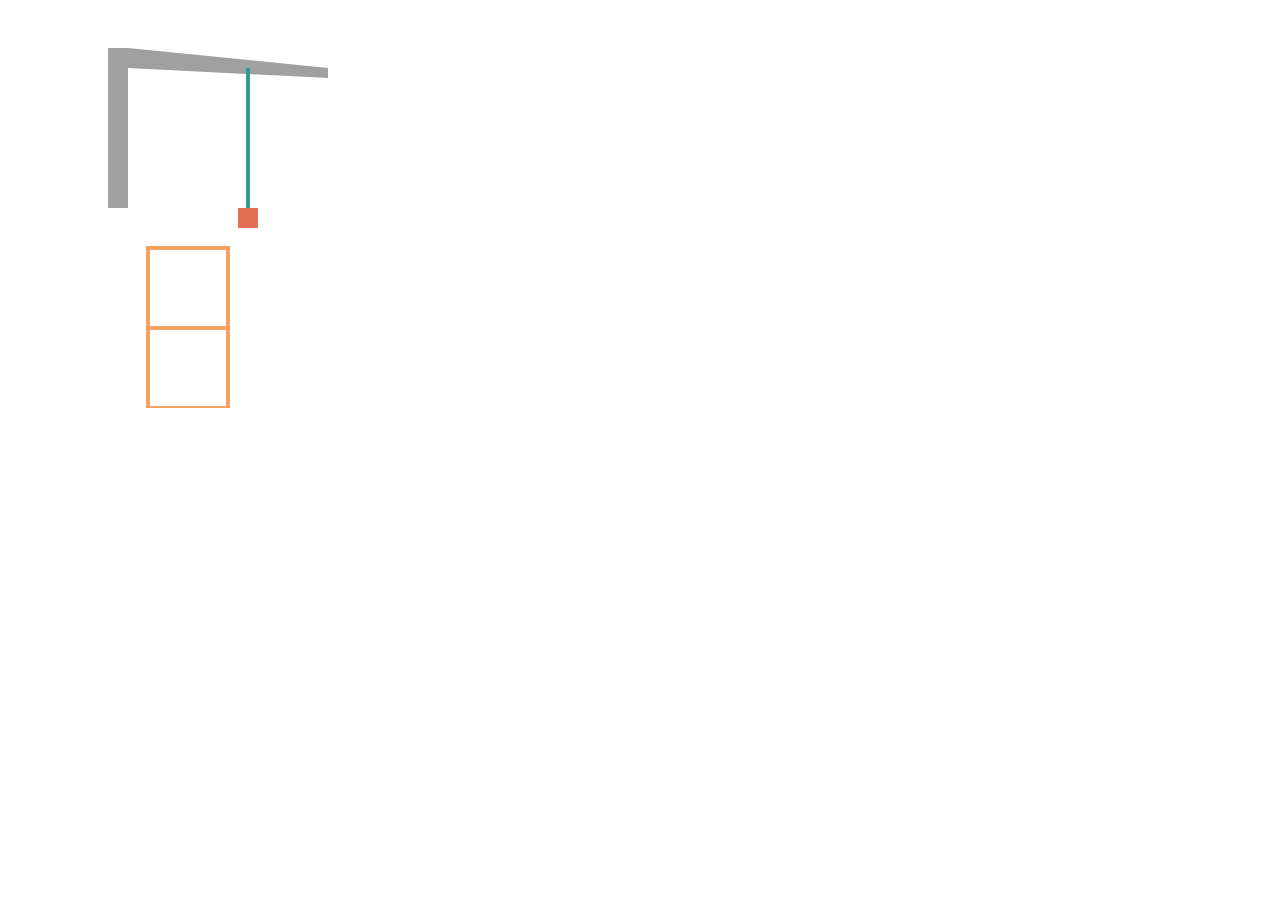
<file: Construction svg/index.html>
<!DOCTYPE html>
<html lang="en">
<head>
  <meta charset="UTF-8">
  <meta name="viewport" content="width=device-width, initial-scale=1.0">
  <title>3D-like Construction Animation</title>
  <style>
    .crane-line {
      stroke-dasharray: 100;
      stroke-dashoffset: 100;
      animation: moveCrane 4s linear infinite;
    }

    .building-part {
      fill: transparent;
      stroke: #f4a261;
      stroke-width: 2;
      animation: buildUp 6s ease forwards;
    }

    .crane {
      animation: swingCrane 3s ease-in-out infinite;
      transform-origin: top;
    }

    .ground {
      fill: #264653;
    }

    @keyframes moveCrane {
      0% {
        stroke-dashoffset: 100;
      }
      100% {
        stroke-dashoffset: 0;
      }
    }

    @keyframes buildUp {
      0% {
        fill: transparent;
      }
      100% {
        fill: #2a9d8f;
      }
    }

    @keyframes swingCrane {
      0%, 100% {
        transform: rotate(-3deg);
      }
      50% {
        transform: rotate(3deg);
      }
    }
  </style>
</head>
<body>

  <svg width="400" height="400" viewBox="0 0 200 200">
    <!-- Crane -->
    <g class="crane">
      <!-- Crane body -->
      <rect x="50" y="20" width="10" height="80" fill="#a0a0a0" />
      <!-- Crane arm -->
      <polygon points="60,20 160,30 160,35 60,30" fill="#a0a0a0" />
      <!-- Crane hook -->
      <line x1="120" y1="30" x2="120" y2="100" stroke="#2a9d8f" stroke-width="2"/>
      <rect x="115" y="100" width="10" height="10" fill="#e76f51" />
    </g>

    <!-- Building under construction -->
    <rect class="building-part" x="70" y="120" width="40" height="40" />
    <rect class="building-part" x="70" y="160" width="40" height="40" />

    <!-- Ground -->
    <rect class="ground" x="0" y="200" width="200" height="20" />
  </svg>

</body>
</html>
</file>
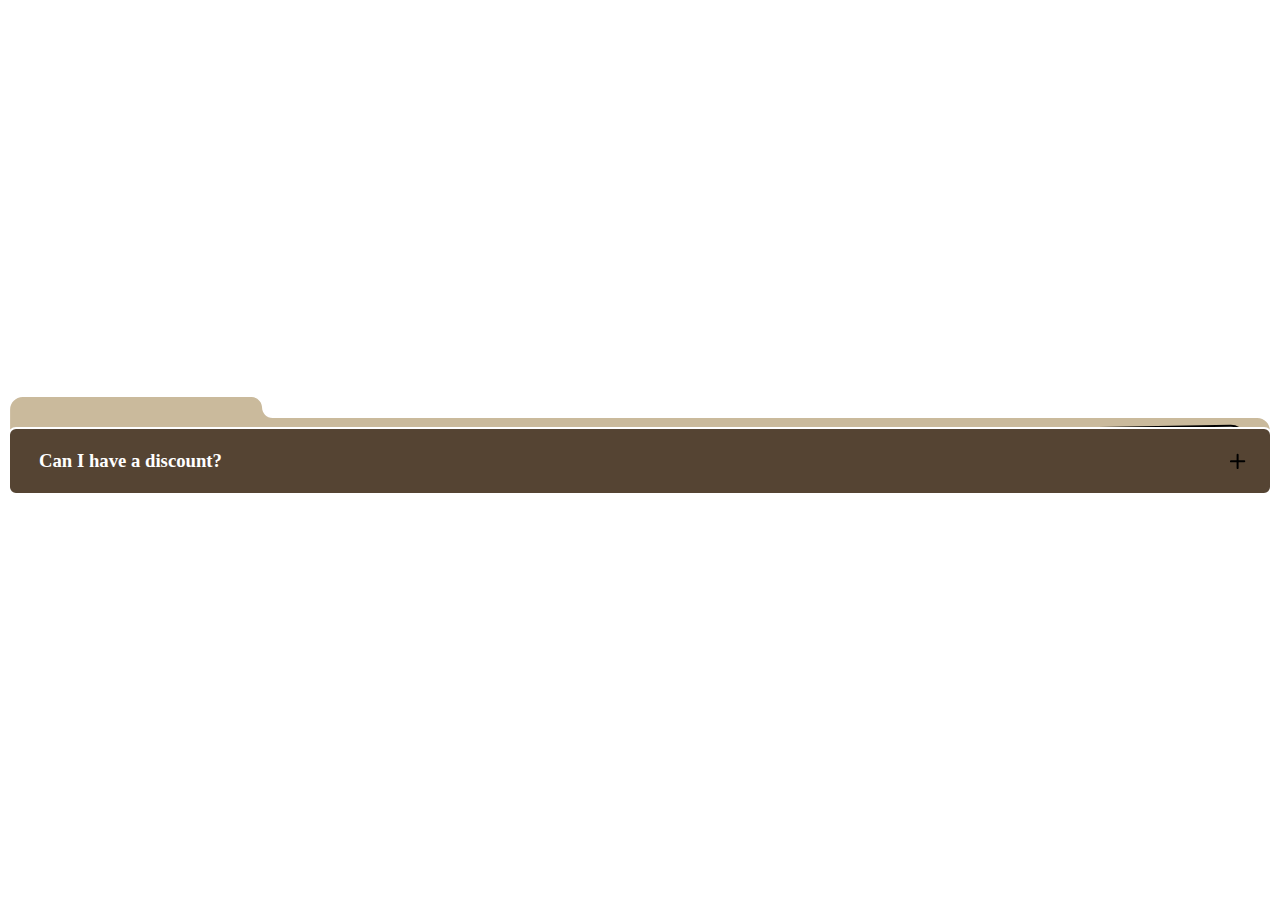
<file: animated cards/accordion.html>
<html>
  <head>
        <link rel="stylesheet" href="./accordion.css">
    </head>
  <body>
    <div data-accordion-close-siblings="true" data-accordion-css-init="" class="accordion-css">
      <ul class="accordion-css__list">
          <li data-accordion-status="not-active" class="accordion-css__item">
              <div class="accordion-css__bg">
                  <svg xmlns="http://www.w3.org/2000/svg" width="100%" viewBox="0 0 602 1212" fill="none" class="accordion-css__bg-svg">
                      <path d="M601 1199C601 1205.63 595.627 1211 589 1211H13C6.37257 1211 1 1205.63 1 1199V7.00001C1 3.68631 3.68629 1 7 1H116C118.761 1 121 3.23858 121 6V6C121 8.76142 123.239 11 126 11H595C598.314 11 601 13.6863 601 17V1199Z" fill="var(--color-mango)" stroke="var(--color-dark)" stroke-width="0.125em" vector-effect="non-scaling-stroke"></path>
                  </svg>
                  <svg xmlns="http://www.w3.org/2000/svg" width="100%" viewBox="0 0 372 1212" fill="none" class="accordion-css__bg-svg is--mobile">
                      <path d="M371 1199C371 1205.63 365.627 1211 359 1211H13C6.37258 1211 1 1205.63 1 1199V13C1 6.37261 6.37258 1 13 1H116C118.761 1 121 3.23858 121 6V6C121 8.76142 123.239 11 126 11H359C365.627 11 371 16.3726 371 23V1199Z" fill="var(--color-mango)" stroke="var(--color-dark)" stroke-width="0.125em" vector-effect="non-scaling-stroke"></path>
                  </svg>
              </div>
              <div class="accordion-css__item-bottom">
                  <div class="accordion-css__item-bottom-wrap">
                      <div class="accordion-css__item-bottom-content">
                          <div class="accordion-css__card">
                              <p class="accordion-css__item-p">This is a <strong>non-profit</strong> event, and our goal is to make FlowFest as <strong>affordable</strong> as we possibly can whilst delivering a <strong>quality</strong> day that you’ll never forget. Due to last year’s feedback we are investing more in <strong>comfort</strong> and <strong>quality</strong> this year.</p>
                              <p class="accordion-css__item-p">To keep ticket prices as <strong>low</strong> as we can for <strong>everyone</strong>, we are <strong>unable</strong> to offer discounts and appreciate your <strong>support</strong> for this community event.</p>
                          </div>
                      </div>
                  </div>
              </div>
              <div data-hover="" data-accordion-toggle="" class="accordion-css__item-top">
                  <h3 class="accordion-css__item-h3"><strong>Can I have a discount?</strong></h3>
                  <div class="accordion-css__item-icon">
                      <svg xmlns="http://www.w3.org/2000/svg" width="100%" viewBox="0 0 18 18" fill="none" class="accordion-css__item-icon-svg">
                          <path d="M1.05469 9.40723H16.0547" stroke="currentColor" stroke-width="0.125em" stroke-linecap="round" vector-effect="non-scaling-stroke"></path>
                          <path d="M8.55176 1.90723L8.55176 16.9072" stroke="currentColor" stroke-width="0.125em" stroke-linecap="round" vector-effect="non-scaling-stroke"></path>
                      </svg>
                  </div>
              </div>
          </li>
      </ul>
    </div>
    <script>
        function initAccordionCSS() {
        document.querySelectorAll('[data-accordion-css-init]').forEach((accordion) => {
            const closeSiblings = accordion.getAttribute('data-accordion-close-siblings') === 'true';

            accordion.addEventListener('click', (event) => {
            const toggle = event.target.closest('[data-accordion-toggle]');
            if (!toggle) return; // Exit if the clicked element is not a toggle

            const singleAccordion = toggle.closest('[data-accordion-status]');
            if (!singleAccordion) return; // Exit if no accordion container is found

            const isActive = singleAccordion.getAttribute('data-accordion-status') === 'active';
            singleAccordion.setAttribute('data-accordion-status', isActive ? 'not-active' : 'active');
            
            // When [data-accordion-close-siblings="true"]
            if (closeSiblings && !isActive) {
                accordion.querySelectorAll('[data-accordion-status="active"]').forEach((sibling) => {
                if (sibling !== singleAccordion) sibling.setAttribute('data-accordion-status', 'not-active');
                });
            }
            });
        });
        }

        initAccordionCSS();
    </script>
  </body>
</html>
</file>
<file: animated cards/accordion.css>
body{
    display: flex;
    justify-content: center;
    align-items: center;
}


:root {
  /* CSS Animations */
  --animation-default-fast: 0.25s cubic-bezier(0.625, 0.05, 0, 1);
  --animation-default: 0.5s cubic-bezier(0.625, 0.05, 0, 1);
  
  /* RGB */
  --color-rgb-dark: 18, 18, 18;
  --color-rgb-light: 243, 236, 210;
}

.accordion-css__item-bottom {
  grid-template-rows: 0fr;
  display: grid;
  position: relative;
  overflow: hidden;
}

.accordion-css__item-bottom-content {
  padding-bottom: 1.5em;
  padding-left: 1.5em;
  padding-right: 1.5em;
  position: relative;
}

.accordion-css__list {
  grid-column-gap: 1em;
  grid-row-gap: 1em;
  flex-flow: column;
  margin-top: 0;
  margin-bottom: 0;
  padding-left: 0;
  display: flex;
  position: static;
}

.accordion-css__item-bottom-wrap {
  flex-flow: column;
  height: 10000%;
  padding-top: .5em;
  display: flex;
  position: relative;
  overflow: hidden;
}

.accordion-css__item-icon-svg {
  width: 1em;
  position: relative;
}

.accordion-css__item-icon {
  border-radius: 50%;
  flex-shrink: 0;
  justify-content: center;
  align-items: center;
  width: 2em;
  height: 2em;
  display: flex;
  transform: rotate(.001deg);
}

.accordion-css__item-top {
  grid-column-gap: 1em;
  grid-row-gap: 1em;
  border: .125em solid #fff;
  background-color: #543;
  cursor: pointer;
  border-radius: .5em;
  justify-content: space-between;
  align-items: center;
  padding: 1em 1em 1em 1.5em;
  display: flex;
  position: relative;
}

.accordion-css {
  position: relative;
}

.accordion-css__item {
  background-color: transparent;
  border-radius: .5em;
  padding-top: .875em;
  list-style: none;
  position: relative;
}

.accordion-css__item-h3 {
  margin-top: 0;
  margin-bottom: 0;
  color: #fff;
  padding: 5px;
}

.accordion-css__item-p {
  color: #fff;
  margin-bottom: 1em;
  font-size: .875em;
  font-weight: 500;
  line-height: 1.5;
}

.accordion-css__bg-svg {
  width: 100%;
  position: absolute;
  top: 0;
  left: 0;
}

.accordion-css__bg-svg.is--mobile {
  display: none;
}

.accordion-css__bg {
  width: 100%;
  height: calc(100% - 1.5em);
  position: absolute;
  top: -10px;
  left: 0;
  overflow: hidden;
}

.accordion-css__card {
  border-top-style: solid;
  border-top-width: .125em;
  border-top-color: #000;
  border-right-style: solid;
  border-right-width: .125em;
  border-right-color: #000;
  border-bottom-style: solid;
  border-bottom-width: .125em;
  border-bottom-color: #000;
  border-left-style: solid;
  border-left-width: .125em;
  border-left-color: #000;
  background-color: rgba(255,255,255,0.8);
  border-radius: 1em;
  margin-top: .5em;
  margin-bottom: -3.5em;
  padding: 1em 1em 3em;
  position: relative;
  transform: rotate(-1deg);
  box-shadow: .375em .375em 0 0 #00000026;
}

/* Animate Accordion Bottom Grid */
.accordion-css__item-bottom {
  transition: grid-template-rows var(--animation-default);
}

[data-accordion-status="active"] .accordion-css__item-bottom,
:is(.wf-design-mode, .w-editor) [data-accordion-status] .accordion-css__item-bottom {
  grid-template-rows: 1fr;
}

/* Animate Icon */
.accordion-css__item-icon {
  transition: transform var(--animation-default);
}

[data-accordion-status="active"] .accordion-css__item-icon,
:is(.wf-design-mode, .w-editor) [data-accordion-status] .accordion-css__item-ico {
  transform: rotate(-135deg);
}
.accordion-css__card p:last-child {
  margin-bottom: 0;
}

.accordion-css__bg-svg path {
  fill: #CABA9c;
}

@media (hover: hover) and (pointer: fine) {
  [data-accordion-status] .accordion-css__item-icon .accordion-css__item-icon-svg {
    transition: transform var(--animation-default);
    transform: rotate(0.001deg);
  }
  
  [data-accordion-status]:has(.accordion-css__item-top:hover) .accordion-css__item-icon .accordion-css__item-icon-svg {
    transform: rotate(90deg);
  }
  
  [data-accordion-status] .accordion-css__item-bottom-content {
    transition: transform var(--animation-default);
    transform: translateY(0em) rotate(0.001deg);
  }
  
  [data-accordion-status]:has(.accordion-css__item-top:hover) .accordion-css__item-bottom-content {
    transform: translateY(-0.875em) rotate(1deg);
  }
  
  [data-accordion-status="active"]:has(.accordion-css__item-top:hover) .accordion-css__item-bottom-content {
    transform: translateY(0.5em) rotate(0.001deg);
  }
}
</file>
